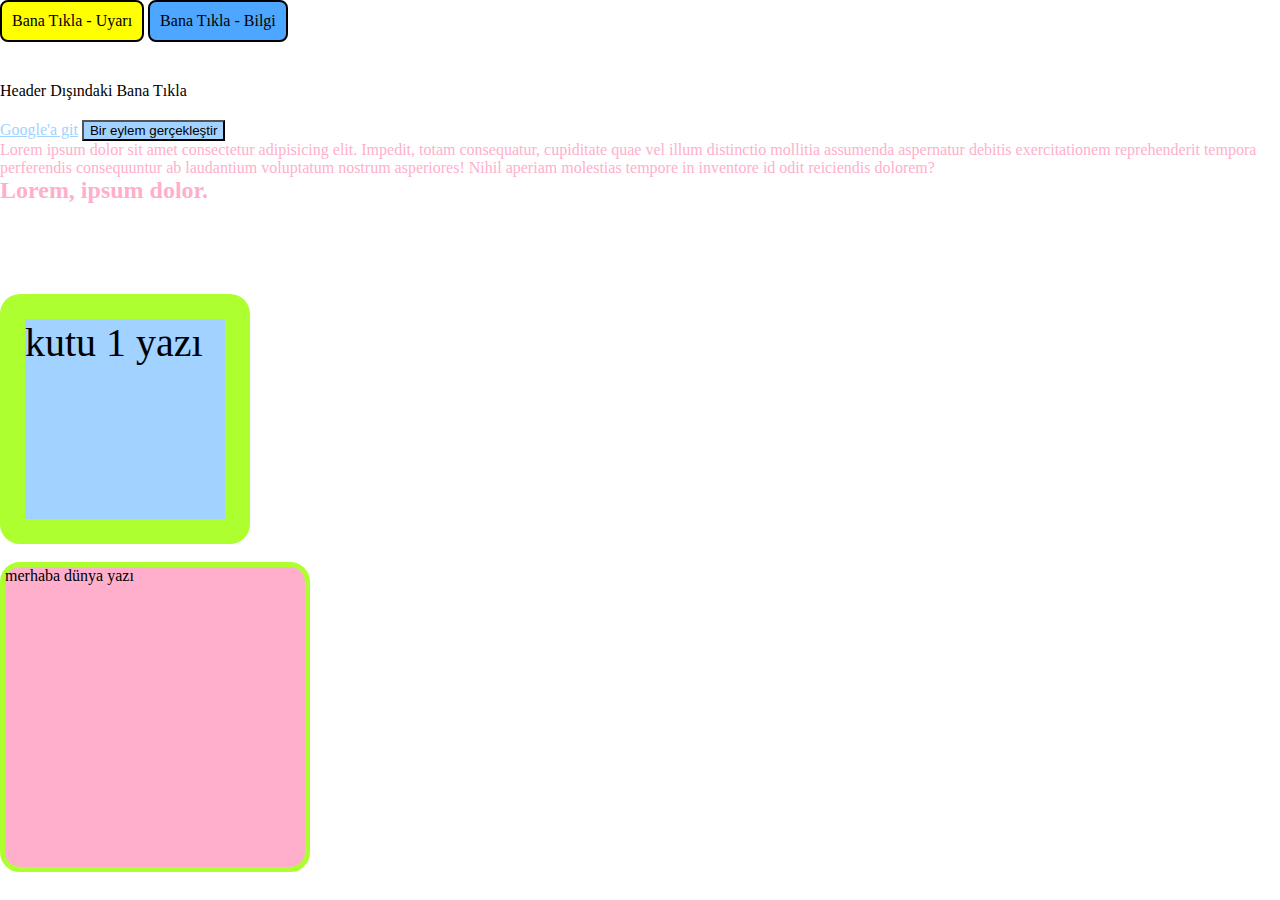
<file: index.html>
<!DOCTYPE html>
<html lang="tr">

<head>
    <meta charset="UTF-8" />
    <meta name="viewport" content="width=device-width, initial-scale=1.0" />
    <title>Sass - Mixins</title>
    <link rel="stylesheet" href="style.css" />
</head>

<body id="page-home">
    <header>
        <div class="btn warning">Bana Tıkla - Uyarı</div>
        <div class="btn info">Bana Tıkla - Bilgi</div>
    </header>
    <div class="btn" id="btn-outside-header">Header Dışındaki Bana Tıkla</div>
    <div id="actions">
        <a href="https://google.com">Google'a git</a>
        <button>Bir eylem gerçekleştir</button>
    </div>
    <p>
        Lorem ipsum dolor sit amet consectetur adipisicing elit. Impedit, totam consequatur, cupiditate quae vel illum distinctio mollitia assumenda aspernatur debitis exercitationem reprehenderit tempora perferendis consequuntur ab laudantium voluptatum nostrum
        asperiores! Nihil aperiam molestias tempore in inventore id odit reiciendis dolorem?
    </p>
    <h2>Lorem, ipsum dolor.</h2>
    <br /><br /><br /><br /><br />
    <div class="box-1">
        kutu 1 yazı
    </div>
    <br>
    <div class="box-2">
        merhaba dünya yazı
    </div>
</body>

</html>
</file>
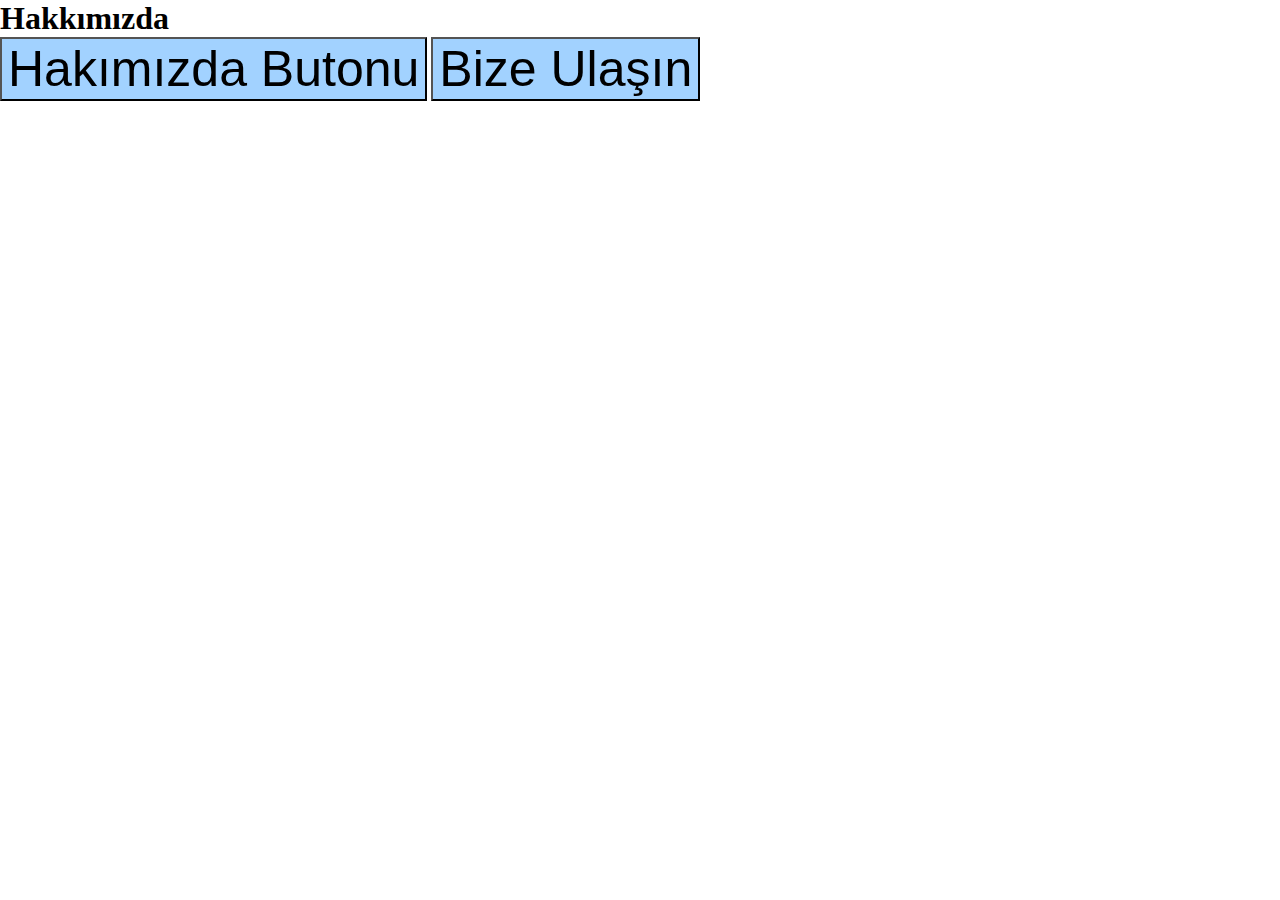
<file: about.html>
<!DOCTYPE html>
<html lang="tr">

<head>
    <meta charset="UTF-8">
    <meta name="viewport" content="width=device-width, initial-scale=1.0">
    <title>Hakkımızda</title>
    <link rel="stylesheet" href="style.css">
</head>

<body id="page-about">
    <h1>Hakkımızda</h1>
    <button>Hakımızda Butonu</button>
    <button>Bize Ulaşın</button>
</body>

</html>
</file>
<file: style.css>
#page-home header .btn {
  display: inline-block;
  padding: 10px;
  border: 2px solid #000;
  border-radius: 8px;
}
#page-home header .btn.warning {
  background-color: yellow;
}
#page-home header .btn.warning:hover {
  background-color: rgb(154, 154, 1);
}
#page-home header .btn.info {
  background-color: rgb(77, 166, 255);
}
#page-home header .btn.info:hover {
  background-color: rgb(44, 121, 198);
}

#page-about button {
  font-size: 50px;
}

* {
  margin: 0;
}

a {
  color: #a2d2ff;
}

button {
  background-color: #a2d2ff;
}

p {
  color: #ffafcc;
}

h2 {
  color: #ffafcc;
}

#btn-outside-header {
  margin-top: 40px;
}

#actions {
  margin-top: 20px;
}

.box-1 {
  width: 200px;
  height: 200px;
  background-color: #a2d2ff;
  border: 25px solid greenyellow;
  border-radius: 20px;
  font-size: 40px;
}

.box-2 {
  width: 300px;
  height: 300px;
  background-color: #ffafcc;
  border: 5px solid greenyellow;
  border-radius: 20px;
}/*# sourceMappingURL=style.css.map */
</file>
